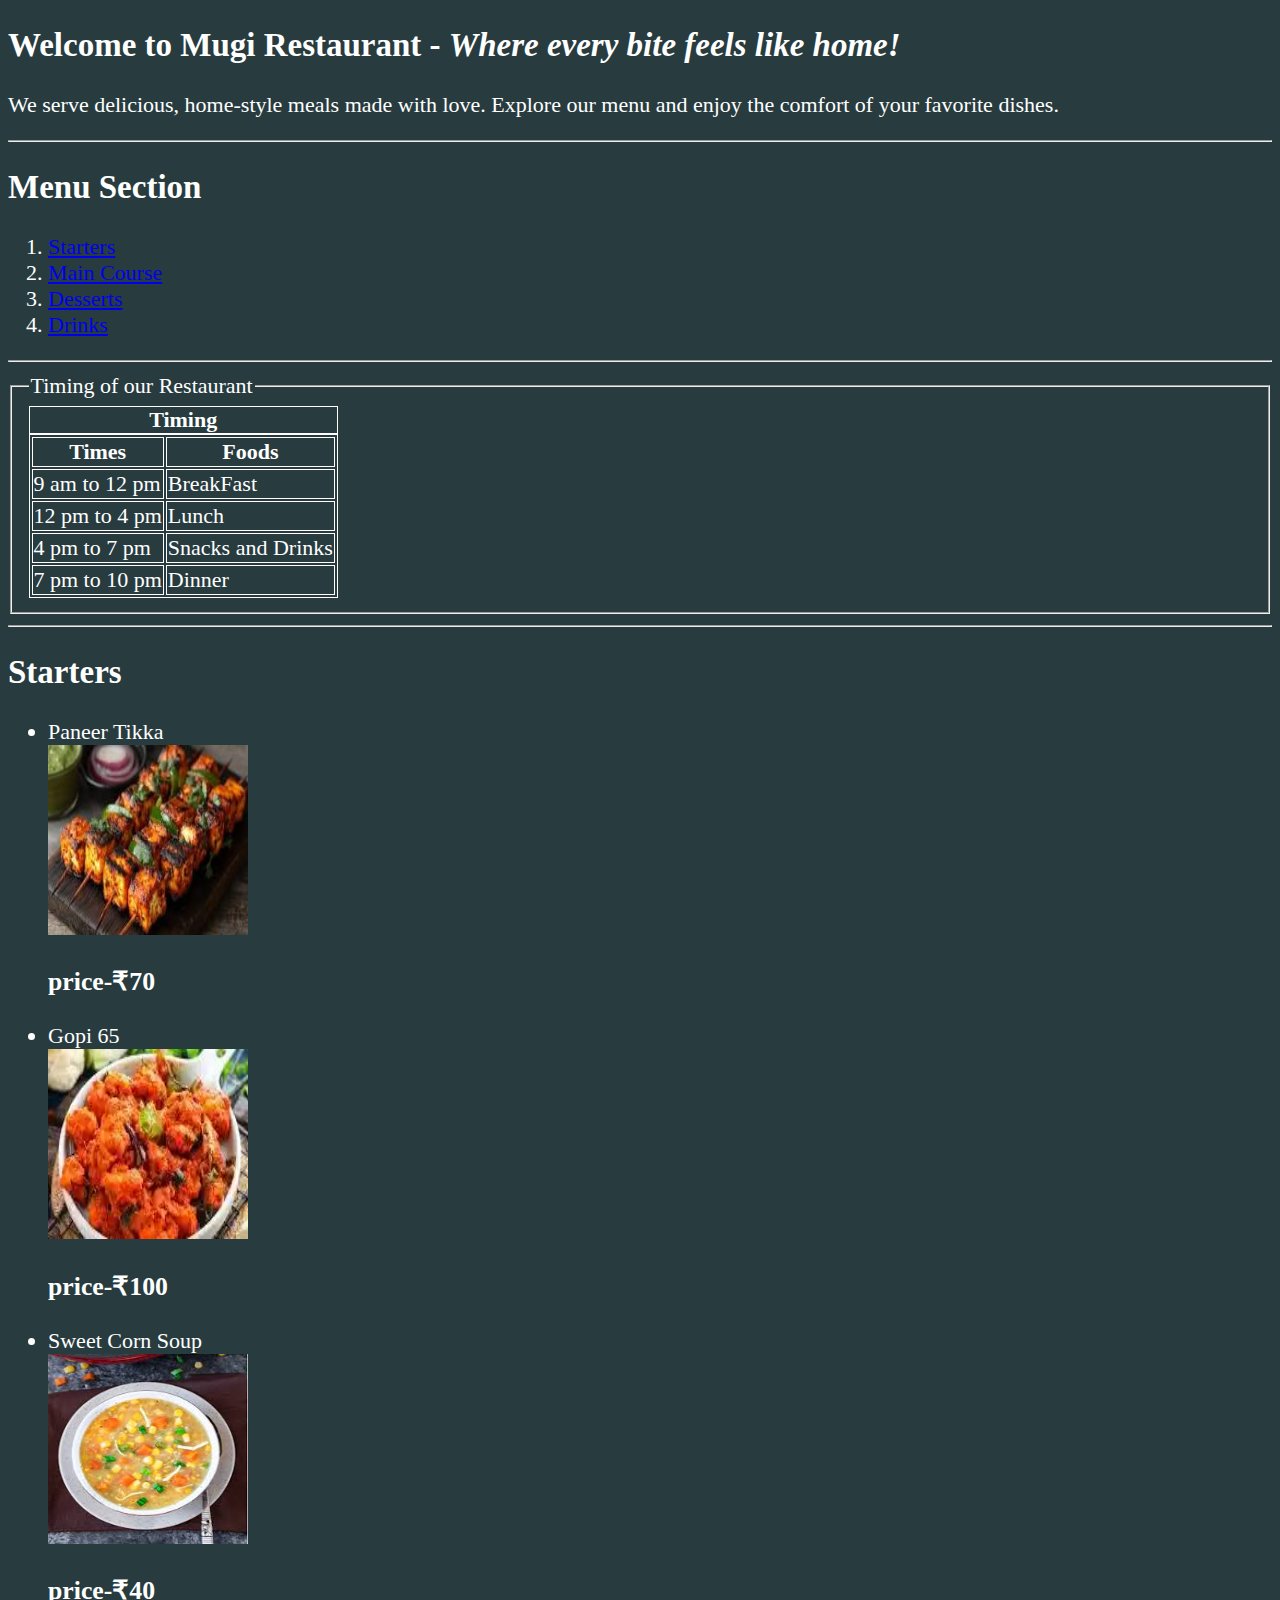
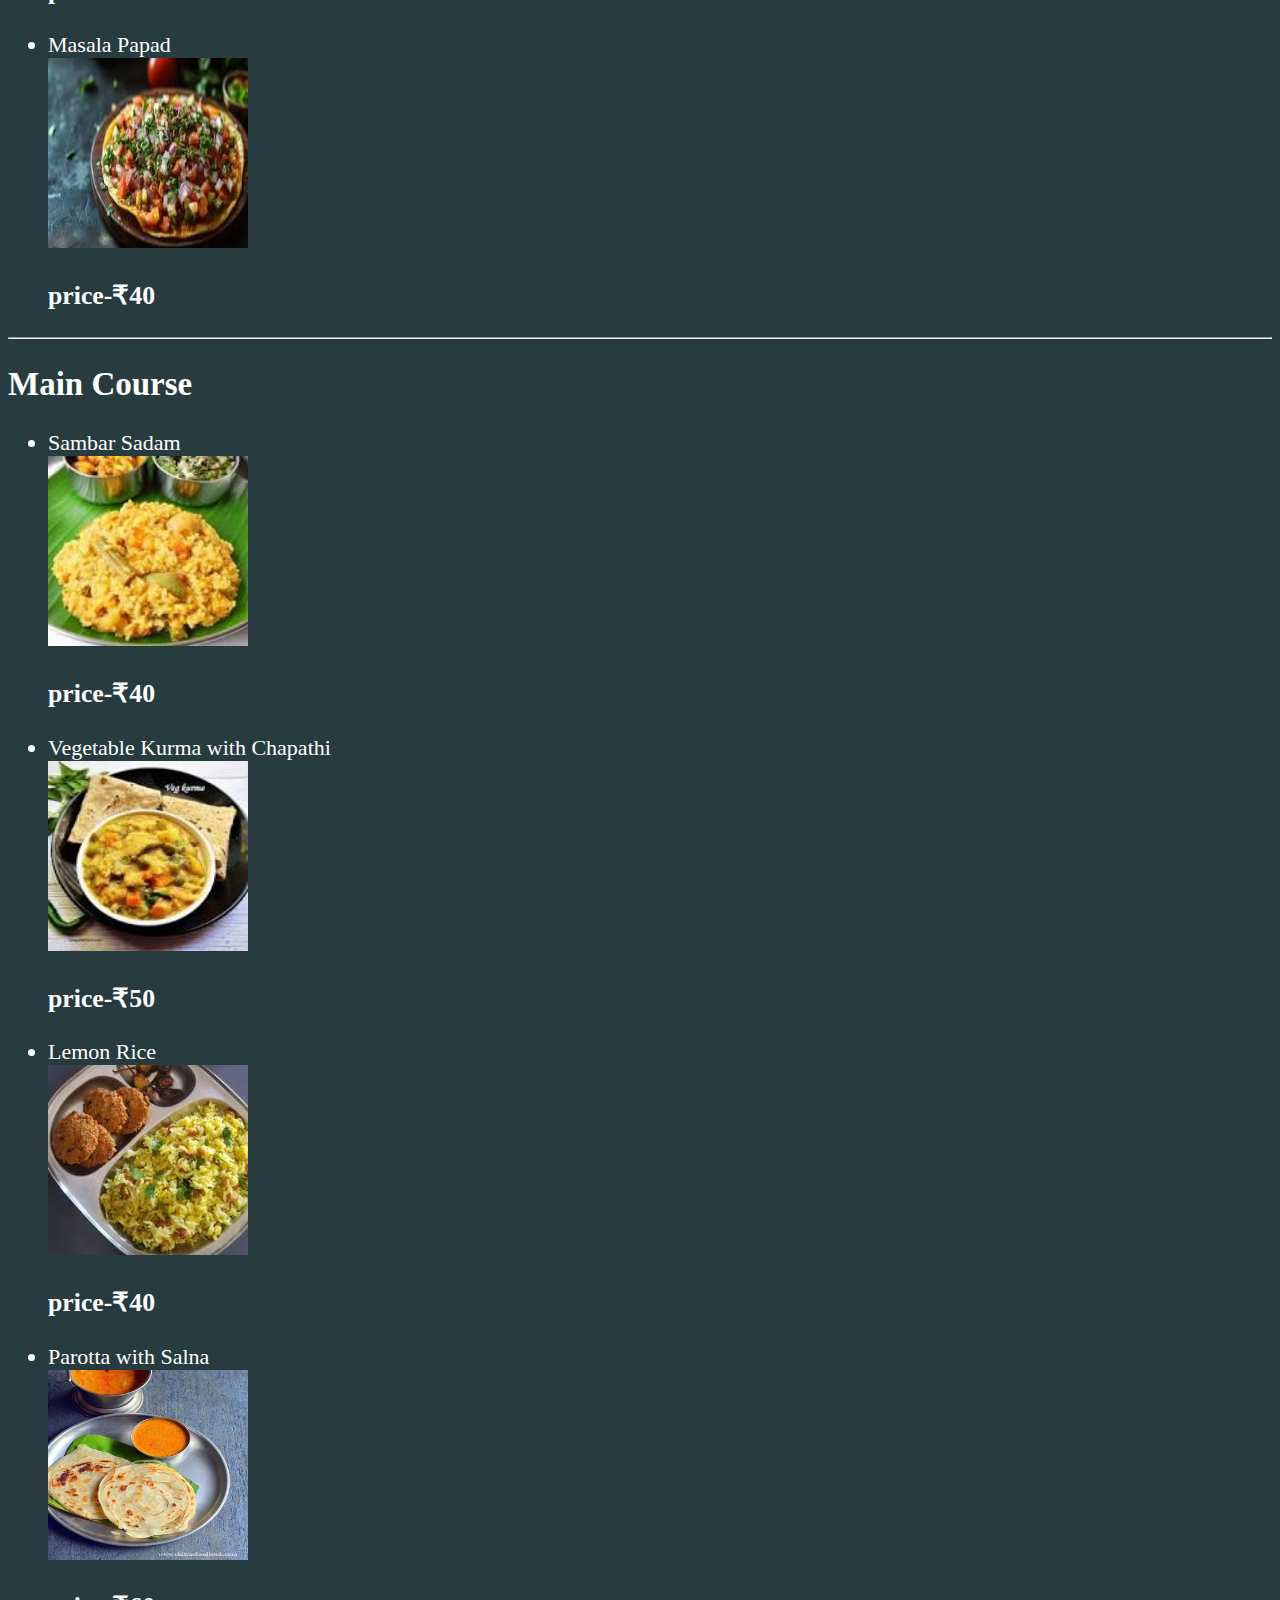
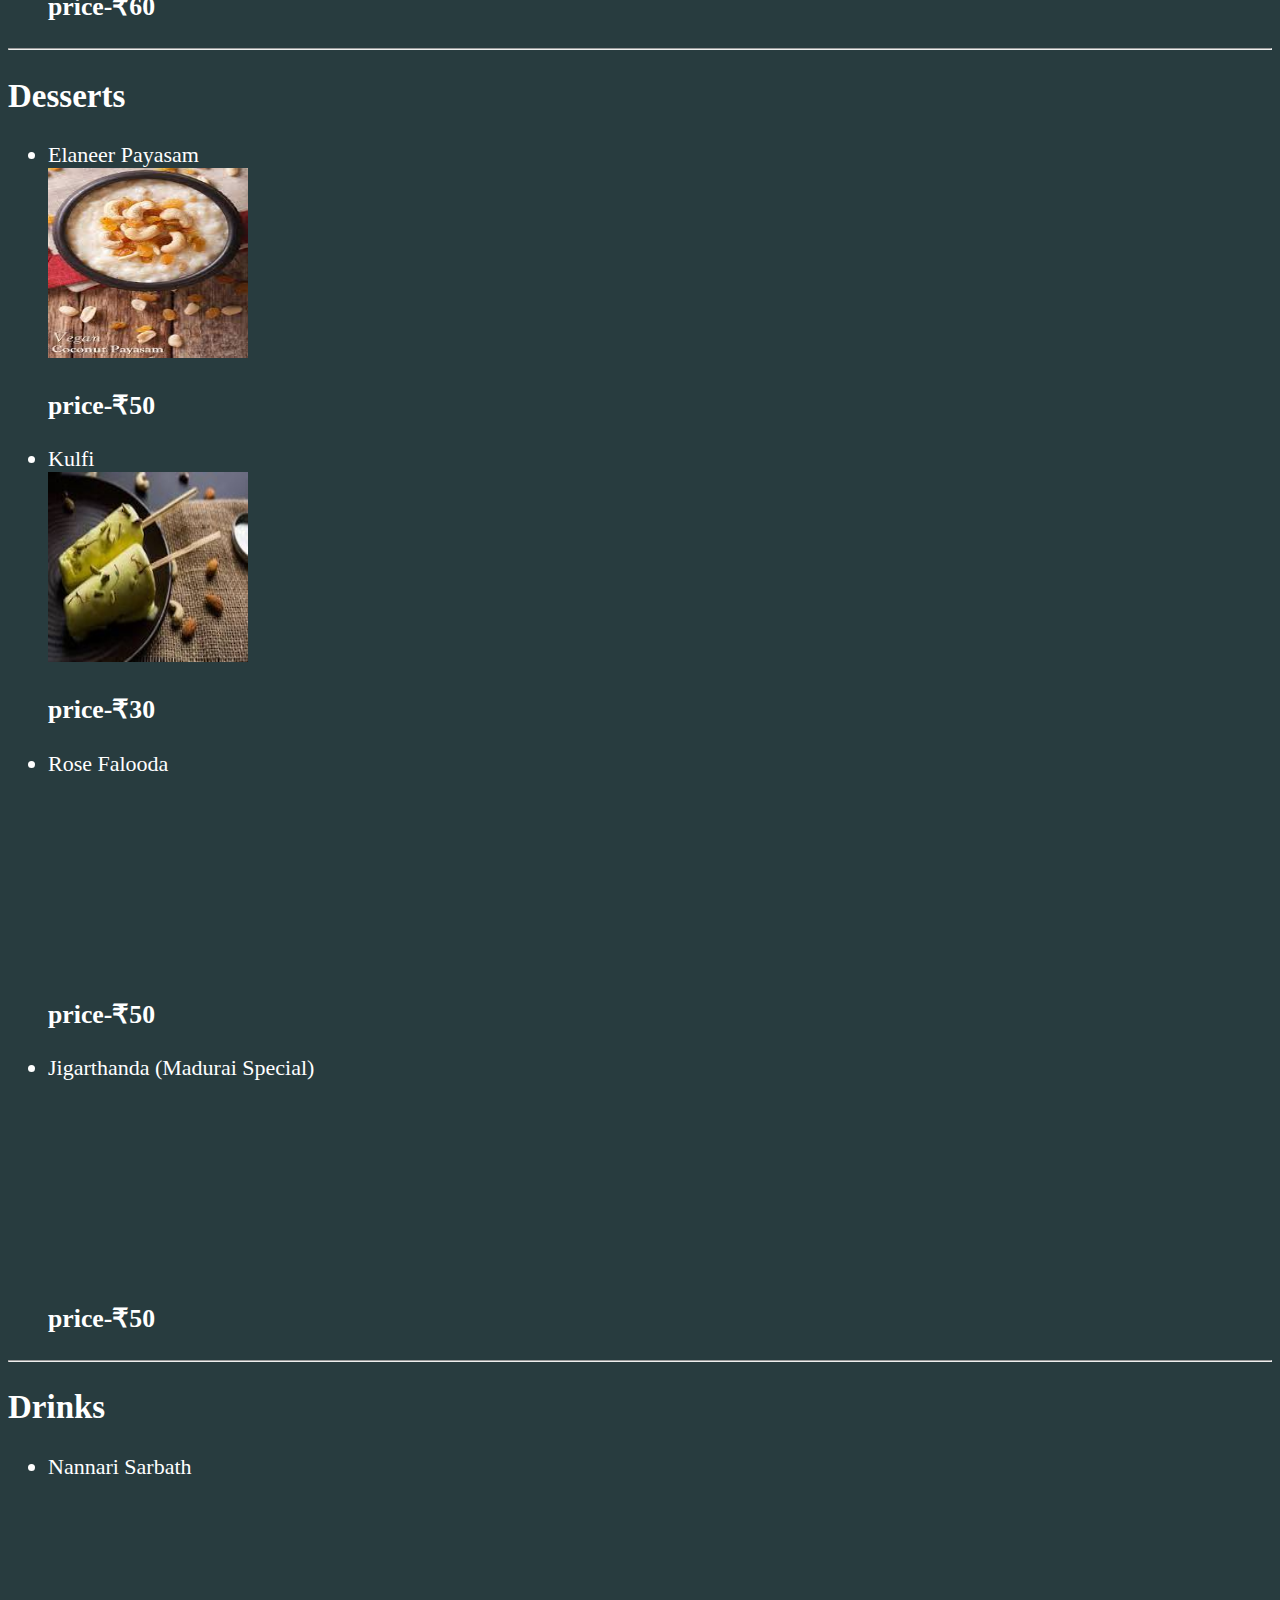
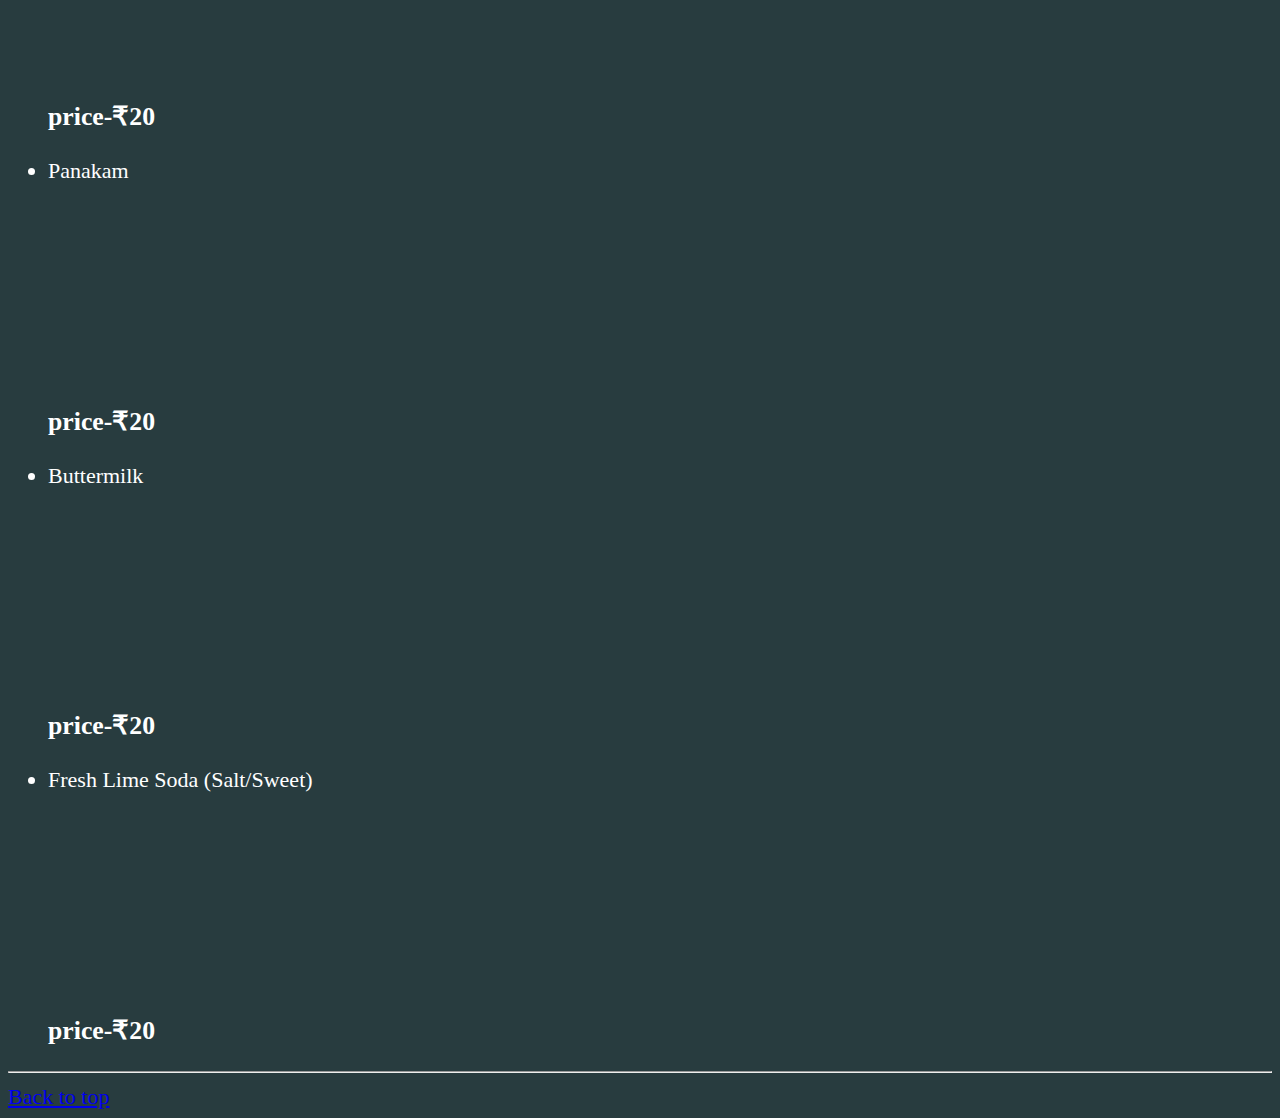
<file: index.html>
<!DOCTYPE html>
<html lang="en">

<head>
    <meta charset="UTF-8">
    <meta author="mugesh" content="implt my 1st project in html">
    <title>Restaurant Page</title>
    <link rel="icon" href="sanji.jpg" type="image/x-icon">
    <link rel="stylesheet" href="main.css" type="text/css">
</head>

<body>
    <h2><strong>Welcome to Mugi Restaurant - <em>Where every bite feels like home!</em></strong></h2>
    <p>We serve delicious, home-style meals made with love. Explore our menu and enjoy the comfort of your favorite
        dishes.</p>
    <hr>
    <h2>
        <stromg>Menu Section</stromg>
    </h2>
    <ol>
        <li><a href="#st">Starters</a></li>
        <li><a href="#mc">Main Course</a></li>
        <li><a href="#ds">Desserts</a></li>
        <li><a href="#dr">Drinks</a></li>

    </ol>
    <hr>
    <fieldset>
        <legend>Timing of our Restaurant</legend>
        <table>
            <caption><strong>Timing</strong></caption>
            <tr>
                <th scope="col">Times</th>
                <th scope="col">Foods</th>
            </tr>
            <tr>
                <td>9 am to 12 pm</td>
                <td>BreakFast</td>
            </tr>
            <tr>
                <td>12 pm to 4 pm</td>
                <td>Lunch</td>
            </tr>
            <tr>
                <td>4 pm to 7 pm</td>
                <td>Snacks and Drinks</td>
            </tr>
            <tr>
                <td>7 pm to 10 pm</td>
                <td>Dinner</td>
            </tr>
        </table>
    </fieldset>
    <hr>
    <section id="st">
        <h2><strong>Starters</strong></h2>
        <ul>
            <li>Paneer Tikka</li>
            <img src="img/pt.jpg" alt="panner tikka img" title="panner tikka" width="200" height="190" loading="lazy">
            <h3>price-₹70</h3>
            <li>Gopi 65</li>
            <img src="img/gp.webp" alt="gopi 65" title="gopi 65" width="200" height="190" loading="lazy">
            <h3>price-₹100</h3>
            <li>Sweet Corn Soup</li>
            <img src="img/sc.jpg" alt="sweet corn soup" title="sweet corn soup" width="200" height="190" loading="lazy">
            <h3>price-₹40</h3>
            <li>Masala Papad</li>
            <img src="img/mp.jpg" alt="masala papad" title="masala papad" width="200" height="190" loading="lazy">
            <h3>price-₹40</h3>
        </ul>
    </section>
    <hr>
    <section id="mc">
        <h2><strong>Main Course</strong></h2>
        <ul>
            <li>Sambar Sadam</li>
            <img src="img/sam.jpg" alt="sambar sadam" title="sambar sadam" width="200" height="190" loading="lazy">
            <h3>price-₹40</h3>
            <li>Vegetable Kurma with Chapathi</li>
            <img src="img/chap.jpg" alt="chapathi" title="chapathi" width="200" height="190" loading="lazy">
            <h3>price-₹50</h3>
            <li>Lemon Rice</li>
            <img src="img/lemon.jpg" alt="lemon" title="lemon" width="200" height="190" loading="lazy">
            <h3>price-₹40</h3>
            <li>Parotta with Salna</li>
            <img src="img/parotta.jpg" alt="parotta" title="parotta" width="200" height="190" loading="lazy">
            <h3>price-₹60</h3>
        </ul>
    </section>
    <hr>
    <section id="ds">
        <h2><strong>Desserts</strong></h2>
        <ul>
            <li>Elaneer Payasam</li>
            <img src="img/cocop.jpg" alt="coconut payasam" title="coconut payasam" width="200" height="190"
                loading="lazy">
            <h3>price-₹50</h3>
            <li>Kulfi</li>
            <img src="img/kulfi.jpg" alt="kulfi" title="kulfi" width="200" height="190" loading="lazy">
            <h3>price-₹30</h3>
            <li>Rose Falooda</li>
            <img src="img/rose.jpg" alt="rose falooda" title="rose falooda" width="200" height="190" loading="lazy">
            <h3>price-₹50</h3>
            <li>Jigarthanda (Madurai Special)</li>
            <img src="img/jig.png" alt="jigarthanda" title="jigarthanda" width="200" height="190" loading="lazy">
            <h3>price-₹50</h3>
        </ul>
    </section>
    <hr>
    <section id="dr">
        <h2><strong>Drinks</strong></h2>
        <ul>
            <li>Nannari Sarbath</li>
            <img src="img/sarbath.webp" alt="sarbath" title="sarbath" width="200" height="190" loading="lazy">
            <h3>price-₹20</h3>
            <li>Panakam</li>
            <img src="img/panakam.jpg" alt="panakam" title="panakam" width="200" height="190" loading="lazy">
            <h3>price-₹20</h3>
            <li>Buttermilk</li>
            <img src="img/buttermilk.jpg" alt="buttermilk" title="buttermilk" width="200" height="190" loading="lazy">
            <h3>price-₹20</h3>
            <li>Fresh Lime Soda (Salt/Sweet)</li>
            <img src="img/lime.jpg" alt="lime soda" title="lime soda" width="200" height="190" loading="lazy">
            <h3>price-₹20</h3>
        </ul>
    </section>
    <hr>
    <a href="#">Back to top</a>
</body>

</html>
</file>
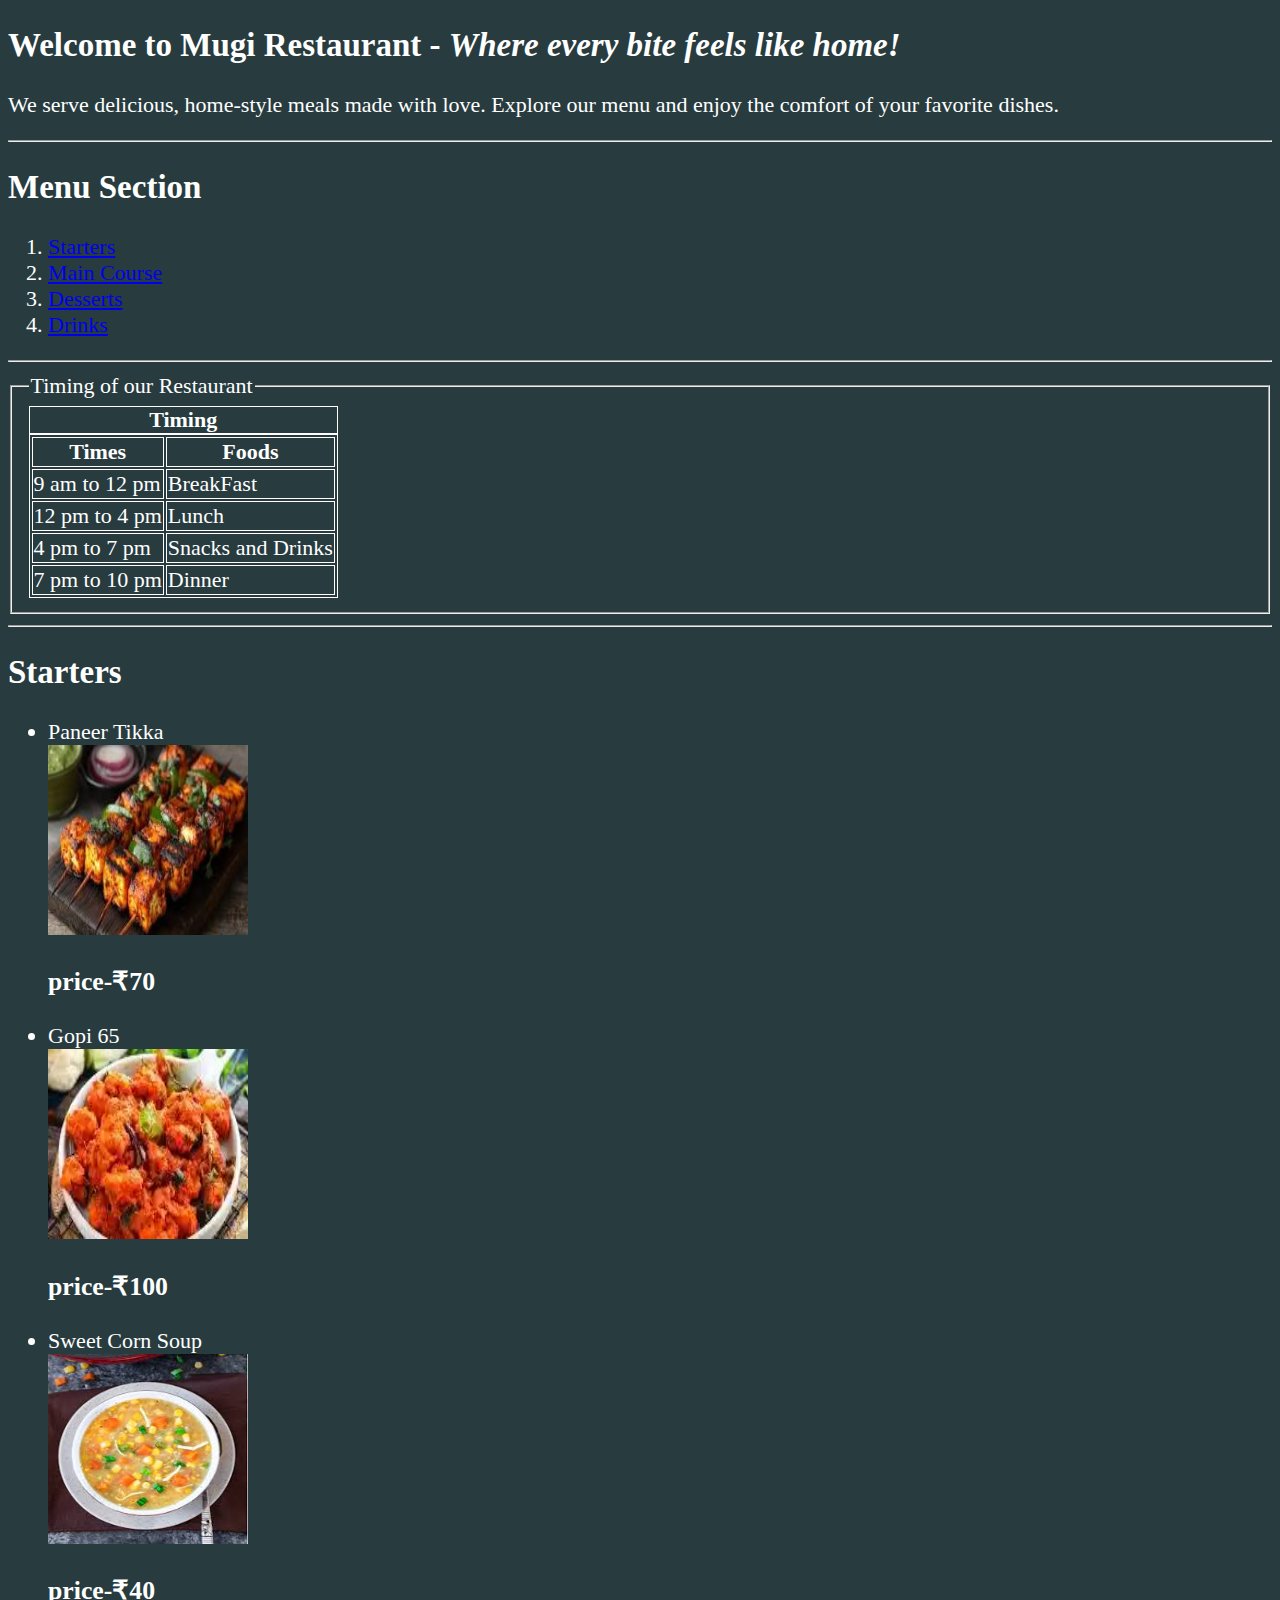
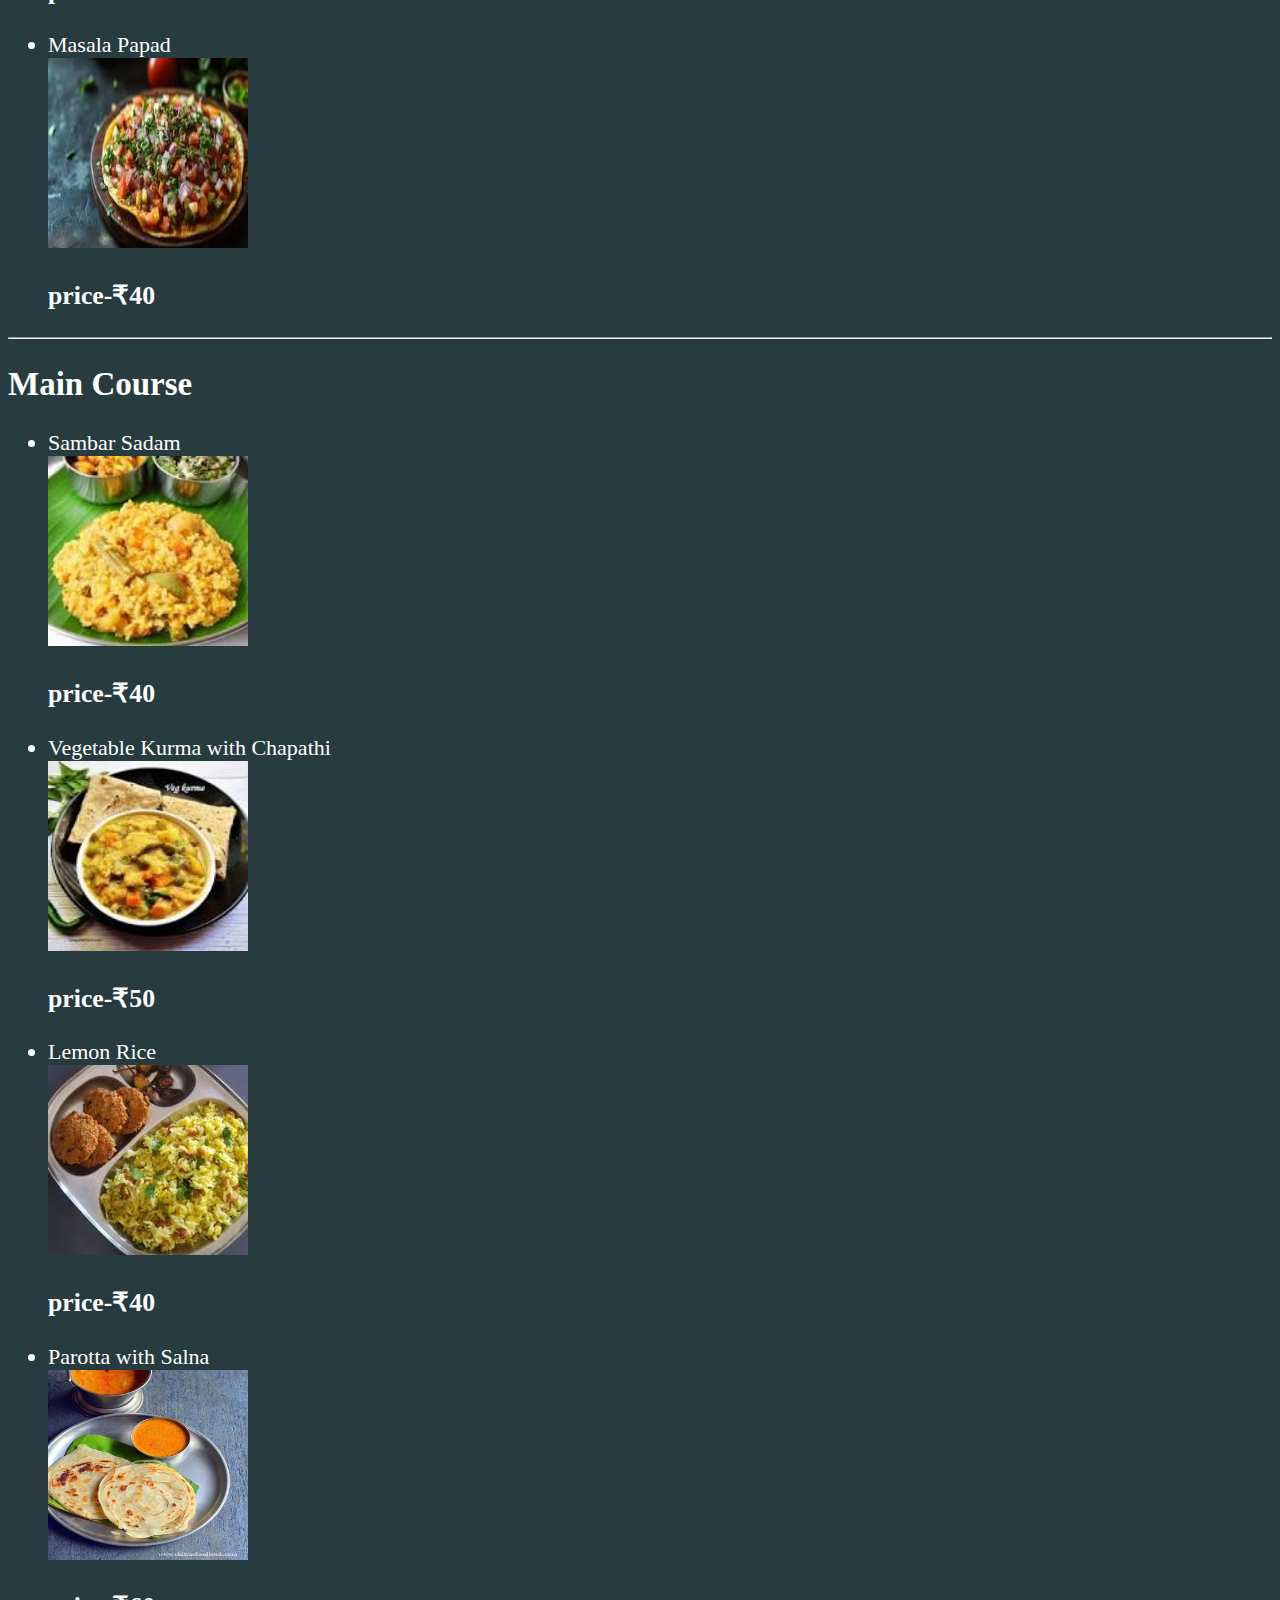
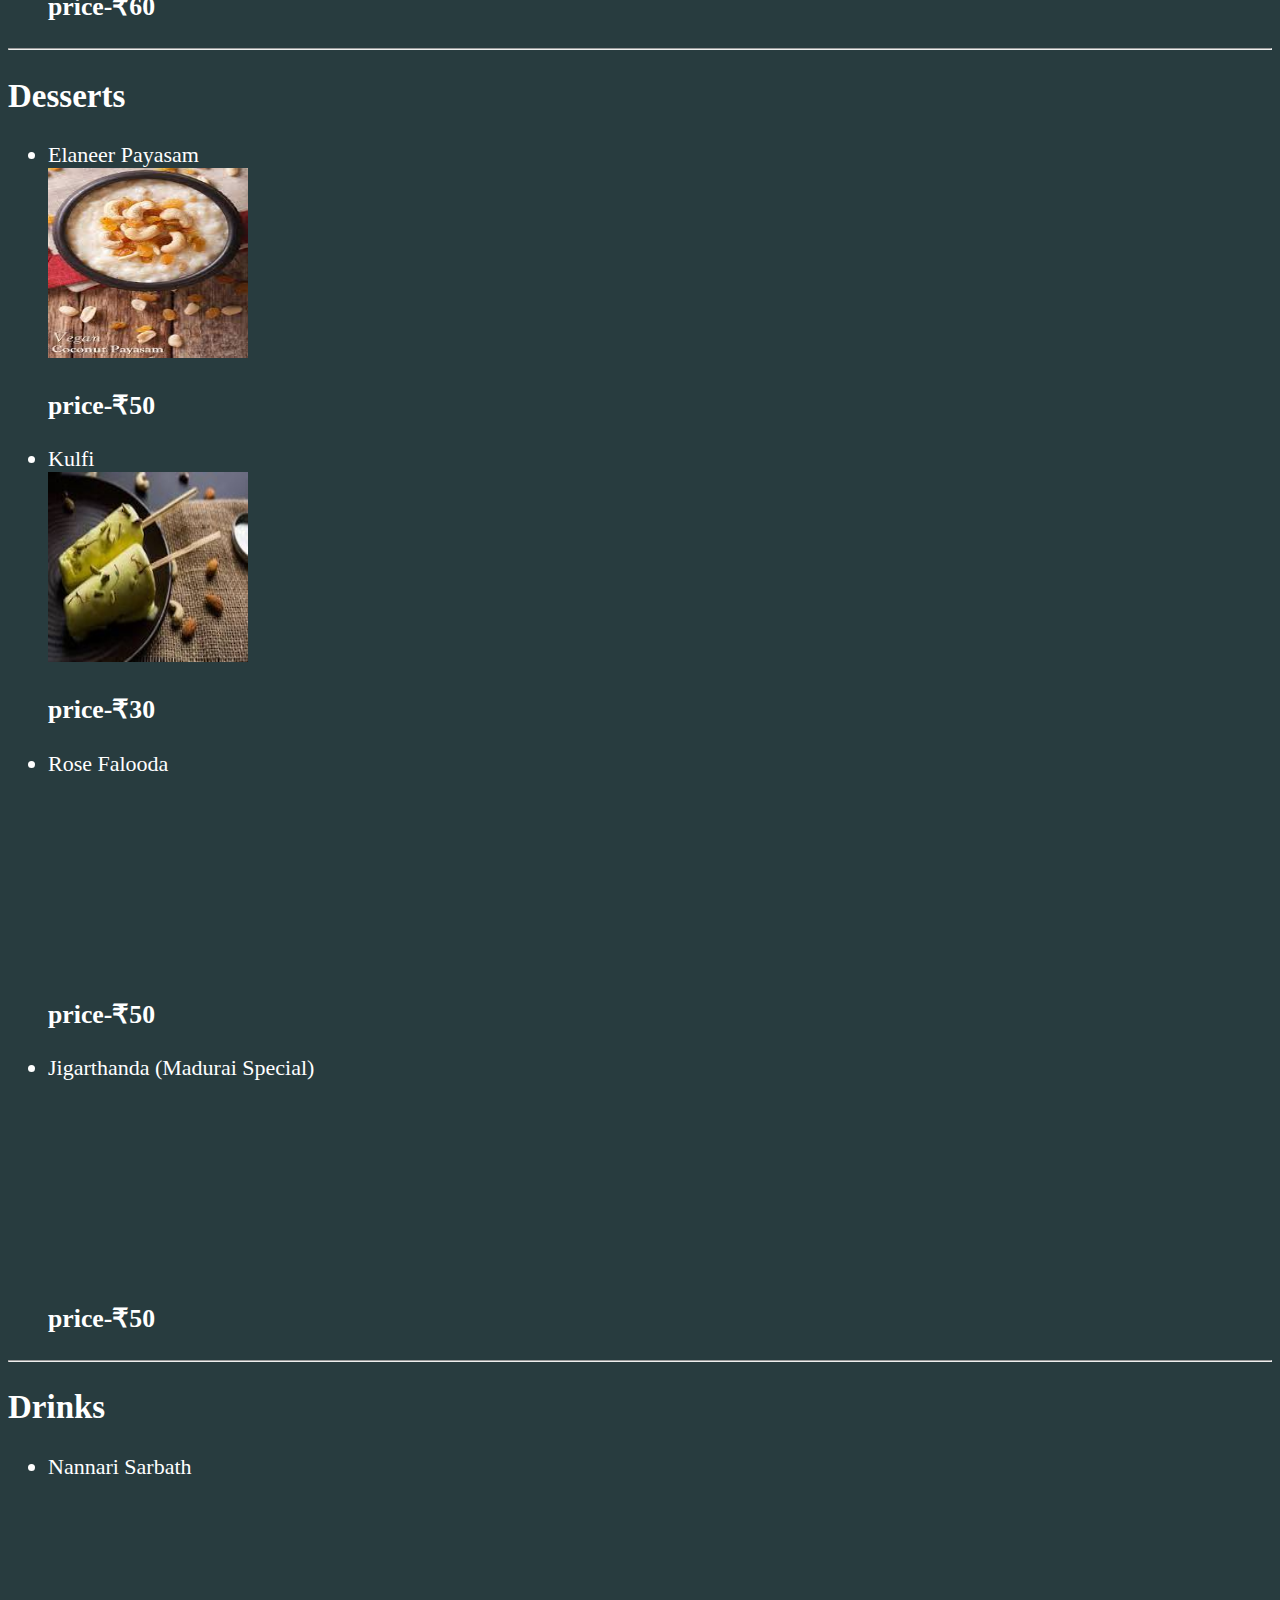
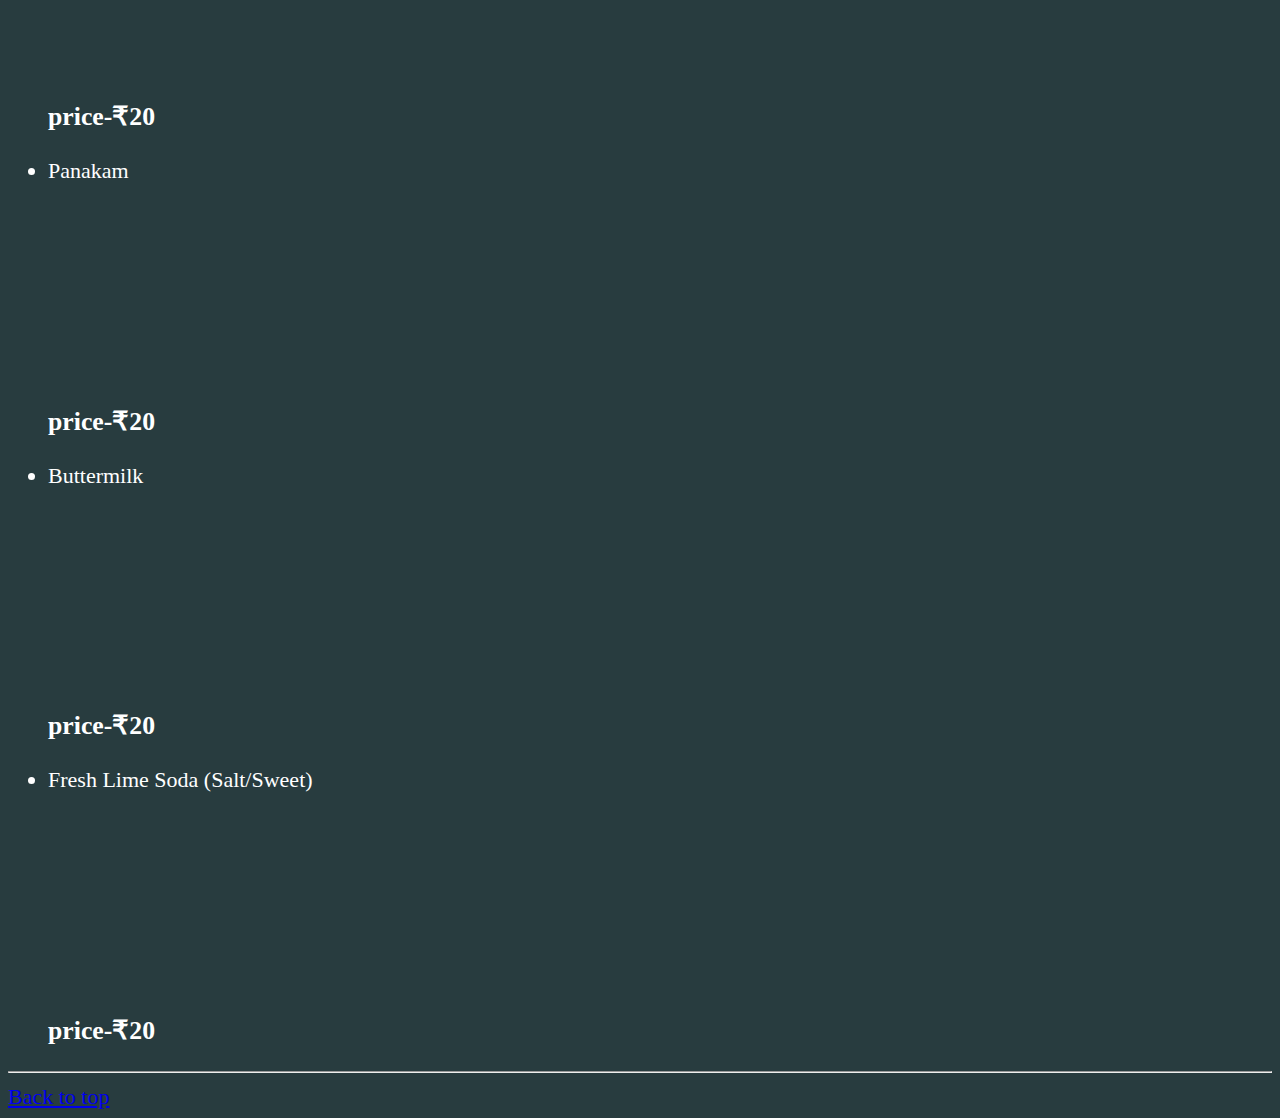
<file: restaurant.html>
<!DOCTYPE html>
<html lang="en">

<head>
    <meta charset="UTF-8">
    <meta author="mugesh" content="implt my 1st project in html">
    <title>Restaurant Page</title>
    <link rel="icon" href="sanji.jpg" type="image/x-icon">
    <link rel="stylesheet" href="main.css" type="text/css">
</head>

<body>
    <h2><strong>Welcome to Mugi Restaurant - <em>Where every bite feels like home!</em></strong></h2>
    <p>We serve delicious, home-style meals made with love. Explore our menu and enjoy the comfort of your favorite
        dishes.</p>
    <hr>
    <h2>
        <stromg>Menu Section</stromg>
    </h2>
    <ol>
        <li><a href="#st">Starters</a></li>
        <li><a href="#mc">Main Course</a></li>
        <li><a href="#ds">Desserts</a></li>
        <li><a href="#dr">Drinks</a></li>

    </ol>
    <hr>
    <fieldset>
        <legend>Timing of our Restaurant</legend>
        <table>
            <caption><strong>Timing</strong></caption>
            <tr>
                <th scope="col">Times</th>
                <th scope="col">Foods</th>
            </tr>
            <tr>
                <td>9 am to 12 pm</td>
                <td>BreakFast</td>
            </tr>
            <tr>
                <td>12 pm to 4 pm</td>
                <td>Lunch</td>
            </tr>
            <tr>
                <td>4 pm to 7 pm</td>
                <td>Snacks and Drinks</td>
            </tr>
            <tr>
                <td>7 pm to 10 pm</td>
                <td>Dinner</td>
            </tr>
        </table>
    </fieldset>
    <hr>
    <section id="st">
        <h2><strong>Starters</strong></h2>
        <ul>
            <li>Paneer Tikka</li>
            <img src="img/pt.jpg" alt="panner tikka img" title="panner tikka" width="200" height="190" loading="lazy">
            <h3>price-₹70</h3>
            <li>Gopi 65</li>
            <img src="img/gp.webp" alt="gopi 65" title="gopi 65" width="200" height="190" loading="lazy">
            <h3>price-₹100</h3>
            <li>Sweet Corn Soup</li>
            <img src="img/sc.jpg" alt="sweet corn soup" title="sweet corn soup" width="200" height="190" loading="lazy">
            <h3>price-₹40</h3>
            <li>Masala Papad</li>
            <img src="img/mp.jpg" alt="masala papad" title="masala papad" width="200" height="190" loading="lazy">
            <h3>price-₹40</h3>
        </ul>
    </section>
    <hr>
    <section id="mc">
        <h2><strong>Main Course</strong></h2>
        <ul>
            <li>Sambar Sadam</li>
            <img src="img/sam.jpg" alt="sambar sadam" title="sambar sadam" width="200" height="190" loading="lazy">
            <h3>price-₹40</h3>
            <li>Vegetable Kurma with Chapathi</li>
            <img src="img/chap.jpg" alt="chapathi" title="chapathi" width="200" height="190" loading="lazy">
            <h3>price-₹50</h3>
            <li>Lemon Rice</li>
            <img src="img/lemon.jpg" alt="lemon" title="lemon" width="200" height="190" loading="lazy">
            <h3>price-₹40</h3>
            <li>Parotta with Salna</li>
            <img src="img/parotta.jpg" alt="parotta" title="parotta" width="200" height="190" loading="lazy">
            <h3>price-₹60</h3>
        </ul>
    </section>
    <hr>
    <section id="ds">
        <h2><strong>Desserts</strong></h2>
        <ul>
            <li>Elaneer Payasam</li>
            <img src="img/cocop.jpg" alt="coconut payasam" title="coconut payasam" width="200" height="190"
                loading="lazy">
            <h3>price-₹50</h3>
            <li>Kulfi</li>
            <img src="img/kulfi.jpg" alt="kulfi" title="kulfi" width="200" height="190" loading="lazy">
            <h3>price-₹30</h3>
            <li>Rose Falooda</li>
            <img src="img/rose.jpg" alt="rose falooda" title="rose falooda" width="200" height="190" loading="lazy">
            <h3>price-₹50</h3>
            <li>Jigarthanda (Madurai Special)</li>
            <img src="img/jig.png" alt="jigarthanda" title="jigarthanda" width="200" height="190" loading="lazy">
            <h3>price-₹50</h3>
        </ul>
    </section>
    <hr>
    <section id="dr">
        <h2><strong>Drinks</strong></h2>
        <ul>
            <li>Nannari Sarbath</li>
            <img src="img/sarbath.webp" alt="sarbath" title="sarbath" width="200" height="190" loading="lazy">
            <h3>price-₹20</h3>
            <li>Panakam</li>
            <img src="img/panakam.jpg" alt="panakam" title="panakam" width="200" height="190" loading="lazy">
            <h3>price-₹20</h3>
            <li>Buttermilk</li>
            <img src="img/buttermilk.jpg" alt="buttermilk" title="buttermilk" width="200" height="190" loading="lazy">
            <h3>price-₹20</h3>
            <li>Fresh Lime Soda (Salt/Sweet)</li>
            <img src="img/lime.jpg" alt="lime soda" title="lime soda" width="200" height="190" loading="lazy">
            <h3>price-₹20</h3>
        </ul>
    </section>
    <hr>
    <a href="#">Back to top</a>
</body>

</html>
</file>
<file: main.css>
html {
    font-size:22px;
}
body{
    background-color:#283c3f;
    color: white;
}
table, th, td, caption {
    border: 1px solid;
}
</file>
